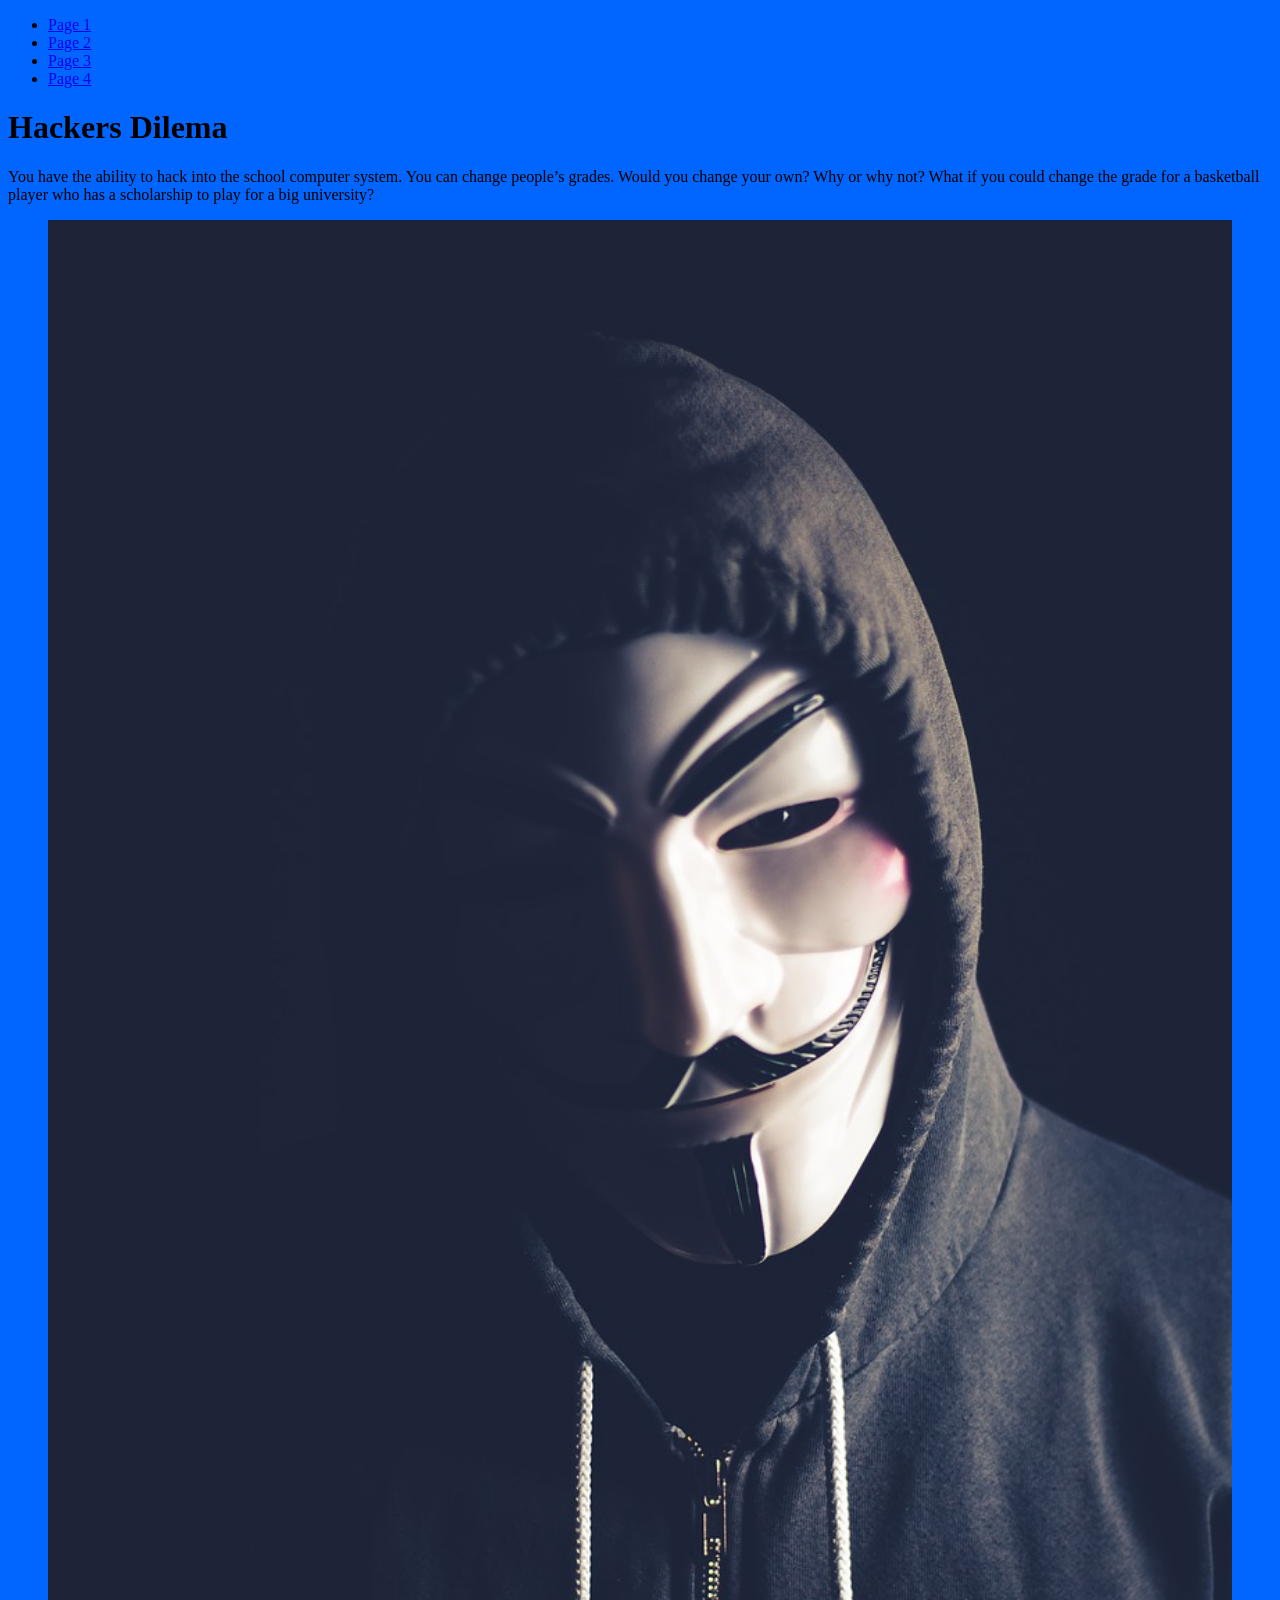
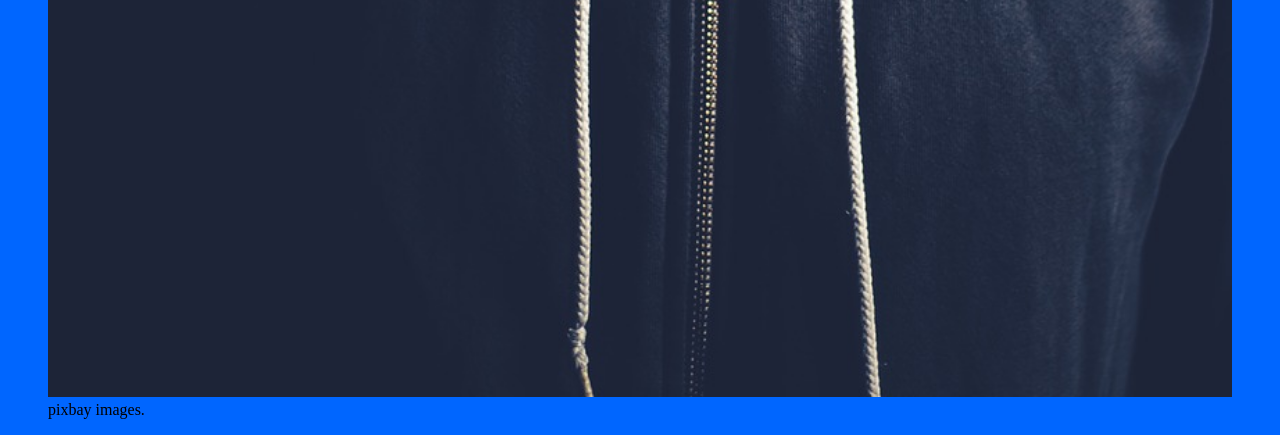
<file: index.html>
<!DOCTYPE html>
<html>
<head>
<title>The Dilema</title>
  <link rel="stylesheet" type="text/CSS" href="index.CSS">
</head>
<body>
  <ul>
  <li> <a href="index.html">Page 1</a> </li>
  <li> <a href="Index2.html">Page 2</a> </li>
  <li> <a href="Index3.html">Page 3</a> </li>
  <li> <a href="Index4.html">Page 4</a> </li>
</ul>

<h1>Hackers Dilema</h1>
<p>You have the ability to hack into the school computer system. You can change people’s grades. Would you change your own? Why or why not? What if you could change the grade for a basketball player who has a scholarship to play for a big university?

</p>
<figure>
  <img src="anon.jpg" alt="Anonymous Man" style="width:100%">
  <figcaption>pixbay images.</figcaption>
</figure>
</body>
</html>
</file>
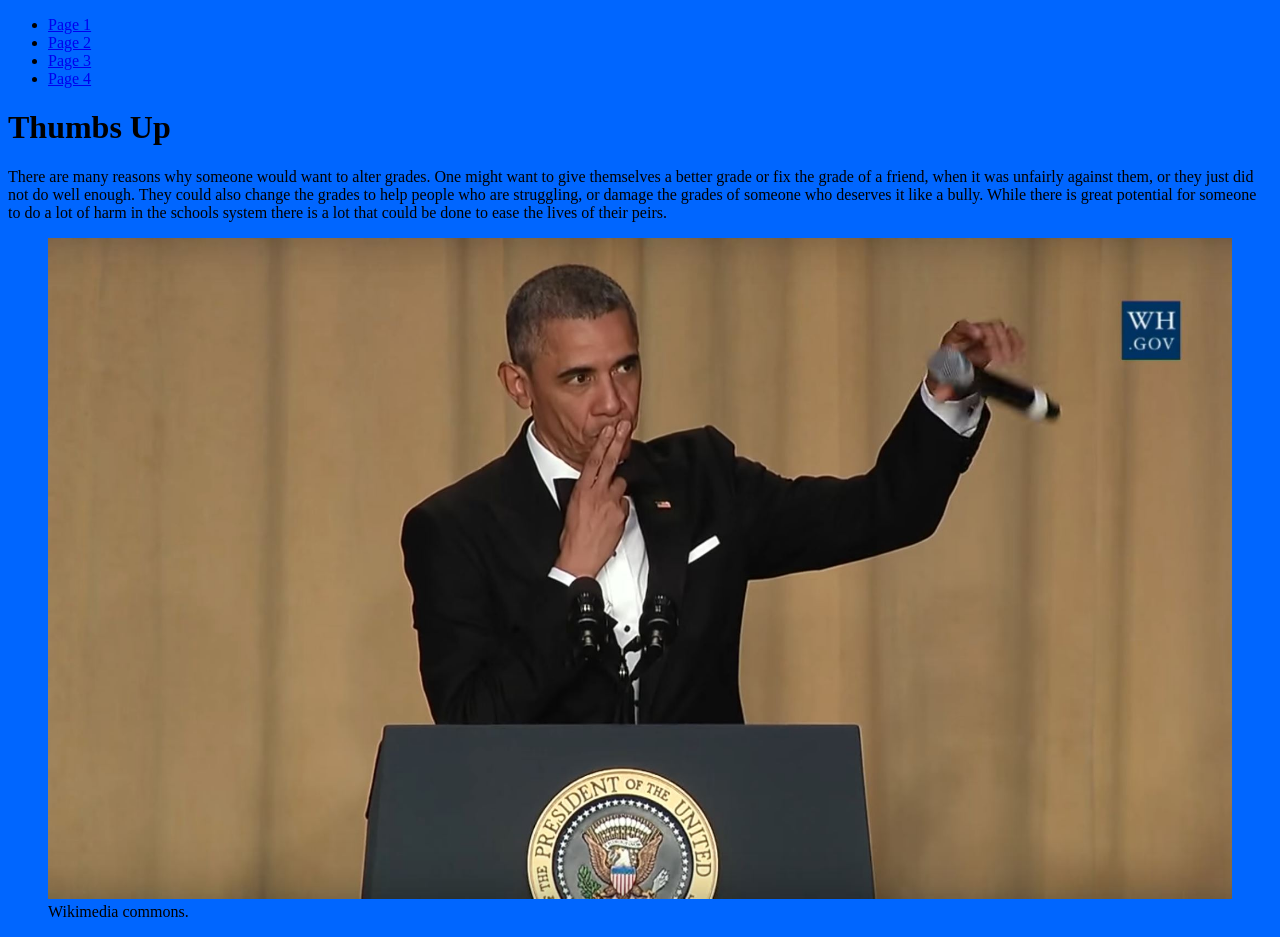
<file: Index2.html>
<!DOCTYPE html>
<html>
<head>
<title>Thumbs up</title>
  <link rel="stylesheet" type="text/CSS" href="index.CSS">
</head>
<body>
  <ul>
  <li> <a href="index.html">Page 1</a> </li>
  <li> <a href="Index2.html">Page 2</a> </li>
  <li> <a href="Index3.html">Page 3</a> </li>
  <li> <a href="Index4.html">Page 4</a> </li>
</ul>

<h1>Thumbs Up</h1>
<p>There are many reasons why someone would want to alter grades. One might want to give themselves a better grade or fix the grade of a friend, when it was unfairly against them, or they just did not do well enough. They could also change the grades to help people who are struggling, or damage the grades of someone who deserves it like a bully. While there is great potential for someone to do a lot of harm in the schools system there is a lot that could be done to ease the lives of their peirs. </p>


<figure>
  <img src="ObamaMicDrop.jpg" alt="ObamaMicDrop.jpg" style="width:100%">
  <figcaption>Wikimedia commons.</figcaption>
</figure>
</body>
</html>
</file>
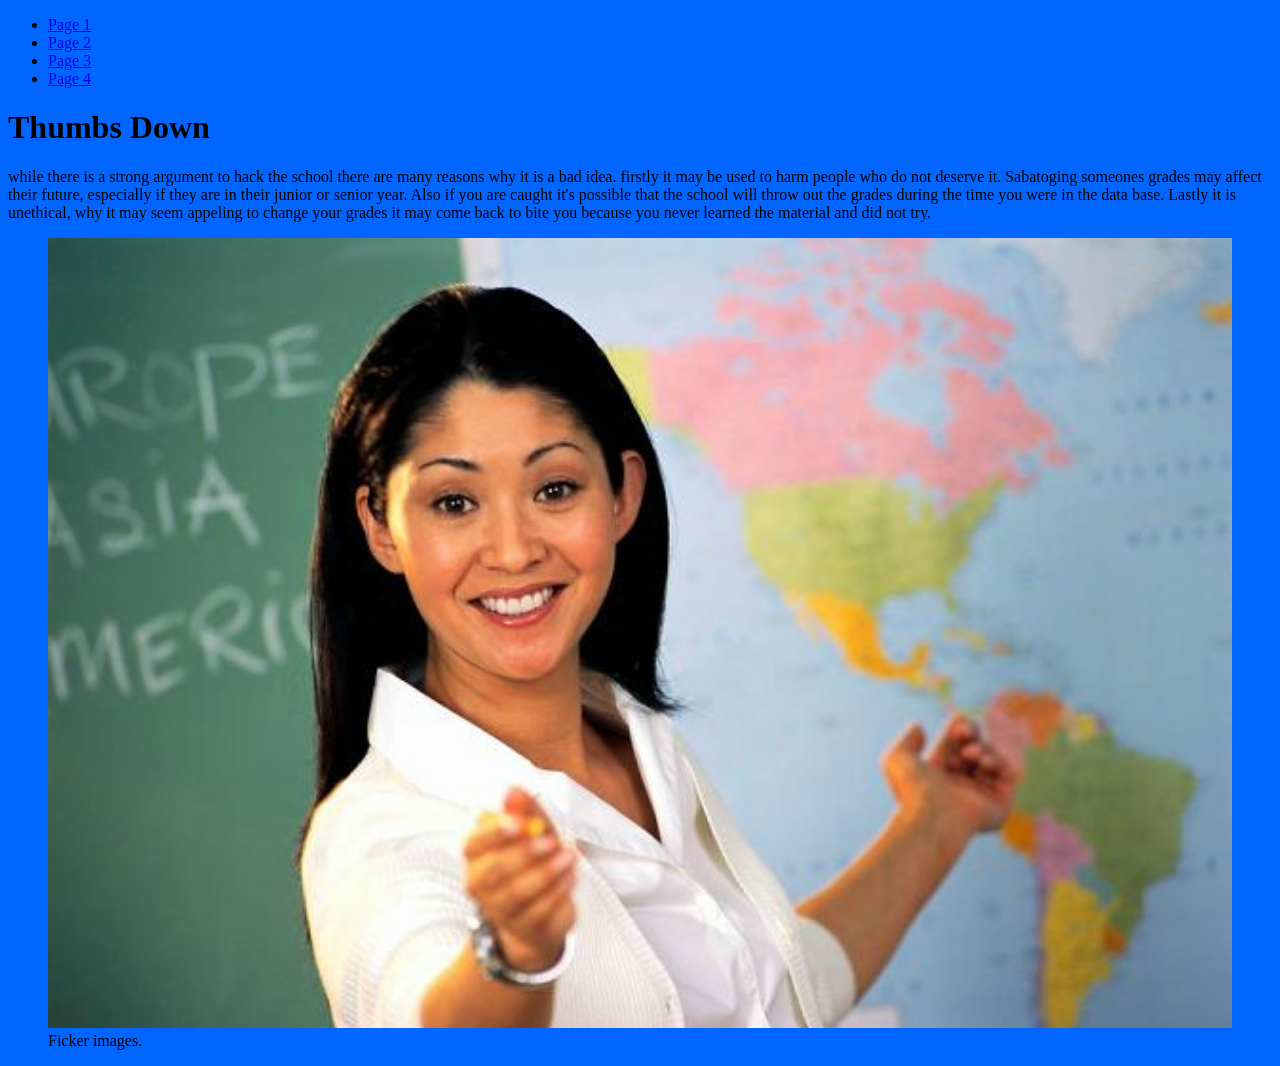
<file: Index3.html>
<!DOCTYPE html>
<html>
<head>
<title>Thumbs Down.</title>
  <link rel="stylesheet" type="text/CSS" href="index.CSS">
</head>
<body>
  <ul>
  <li> <a href="index.html">Page 1</a> </li>
  <li> <a href="Index2.html">Page 2</a> </li>
  <li> <a href="Index3.html">Page 3</a> </li>
  <li> <a href="Index4.html">Page 4</a> </li>
</ul>

<h1>Thumbs Down</h1>
<p>while there is a strong argument to hack the school there are many reasons why it is a bad idea. firstly it may be used to harm people who do not deserve it. Sabatoging someones grades may affect their future, especially if they are in their junior or senior year. Also if you are caught it's possible that the school will throw out the grades during the time you were in the data base. Lastly it is unethical, why it may seem appeling to change your grades it may come back to bite you because you never learned the material and did not try.</p>

<figure>
  <img src="Teacher.jpg" alt="Smiling teacher" style="width:100%">
  <figcaption>Ficker images.</figcaption>
</figure>
</body>
</html>
</file>
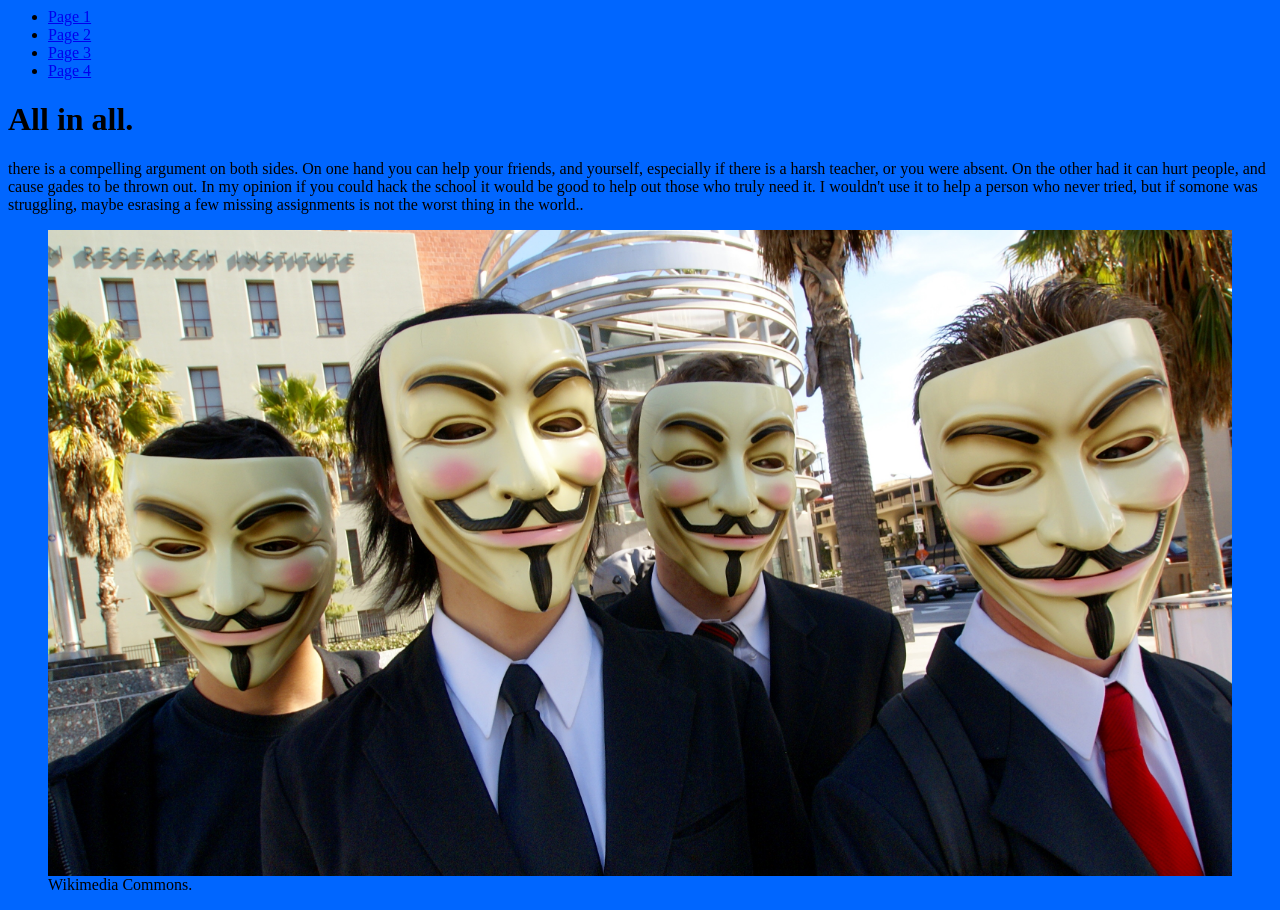
<file: Index4.html>
<html>
<head>
<title>What I Think.</title>
  <link rel="stylesheet" type="text/CSS" href="index.CSS">
</head>
<body>
  <ul>
  <li> <a href="index.html">Page 1</a> </li>
  <li> <a href="Index2.html">Page 2</a> </li>
  <li> <a href="Index3.html">Page 3</a> </li>
  <li> <a href="Index4.html">Page 4</a> </li>
</ul>

<h1>All in all.</h1>
<p>there is a compelling argument on both sides. On one hand you can help your friends, and yourself, especially if there is a harsh teacher, or you were absent. On the other had it can hurt people, and cause gades to be thrown out. In my opinion if you could hack the school it would be good to help out those who truly need it. I wouldn't use it to help a person who never tried, but if somone was struggling, maybe esrasing a few missing assignments is not the worst thing in the world..</p>

<figure>
  <img src="Anon2.jpg" alt="Group of Anonymous" style="width:100%">
  <figcaption>Wikimedia Commons.</figcaption>
</figure>
</body>
</html>
</file>
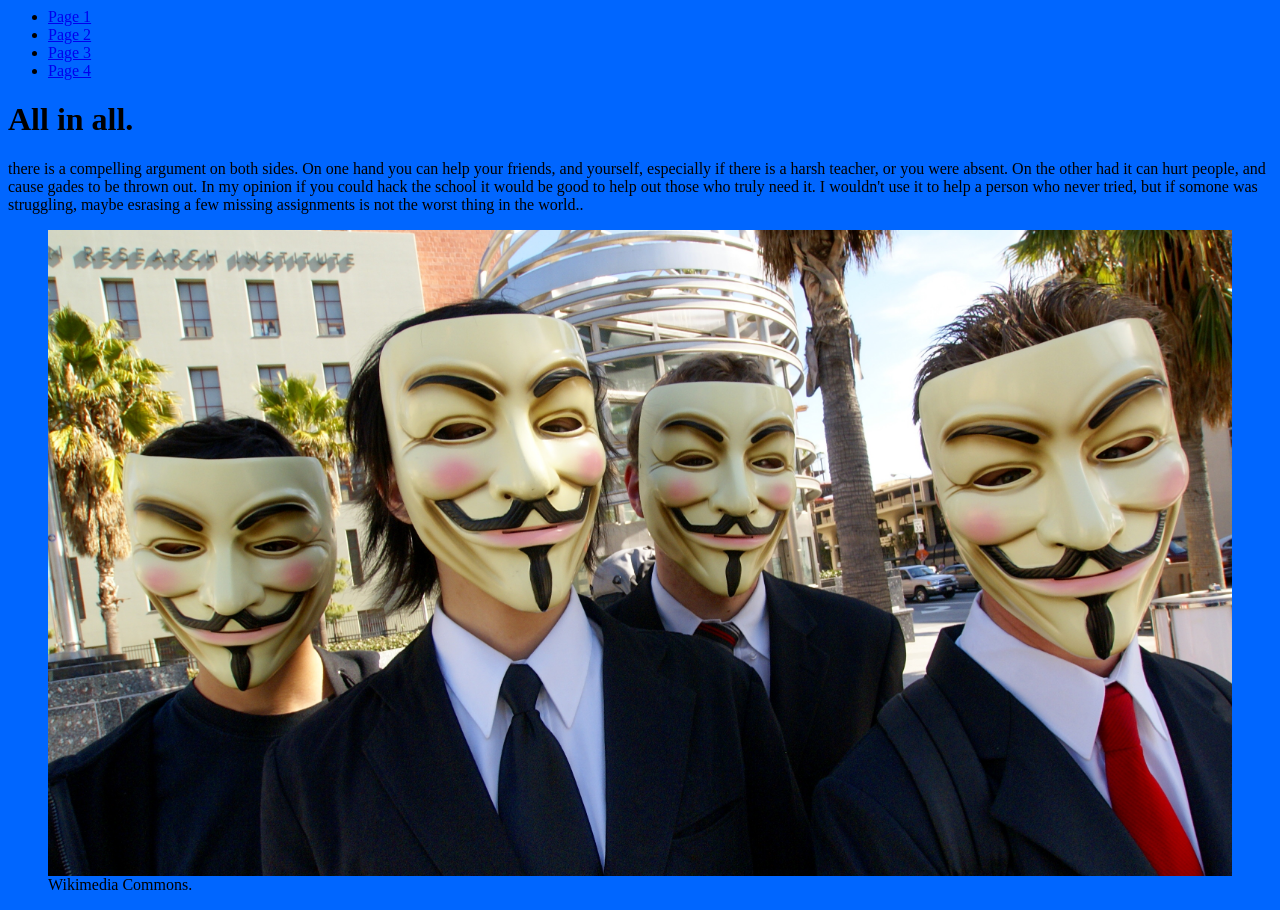
<file: index4.html>
<html>
<head>
<title>What I Think.</title>
  <link rel="stylesheet" type="text/CSS" href="index.CSS">
</head>
<body>
  <ul>
  <li> <a href="index.html">Page 1</a> </li>
  <li> <a href="Index2.html">Page 2</a> </li>
  <li> <a href="Index3.html">Page 3</a> </li>
  <li> <a href="index4.html">Page 4</a> </li>
</ul>

<h1>All in all.</h1>
<p>there is a compelling argument on both sides. On one hand you can help your friends, and yourself, especially if there is a harsh teacher, or you were absent. On the other had it can hurt people, and cause gades to be thrown out. In my opinion if you could hack the school it would be good to help out those who truly need it. I wouldn't use it to help a person who never tried, but if somone was struggling, maybe esrasing a few missing assignments is not the worst thing in the world..</p>

<figure>
  <img src="Anon2.jpg" alt="Group of Anonymous" style="width:100%">
  <figcaption>Wikimedia Commons.</figcaption>
</figure>
</body>
</html>
</file>
<file: index.CSS>
body {
    background-color: #0066ff;
}
</file>
